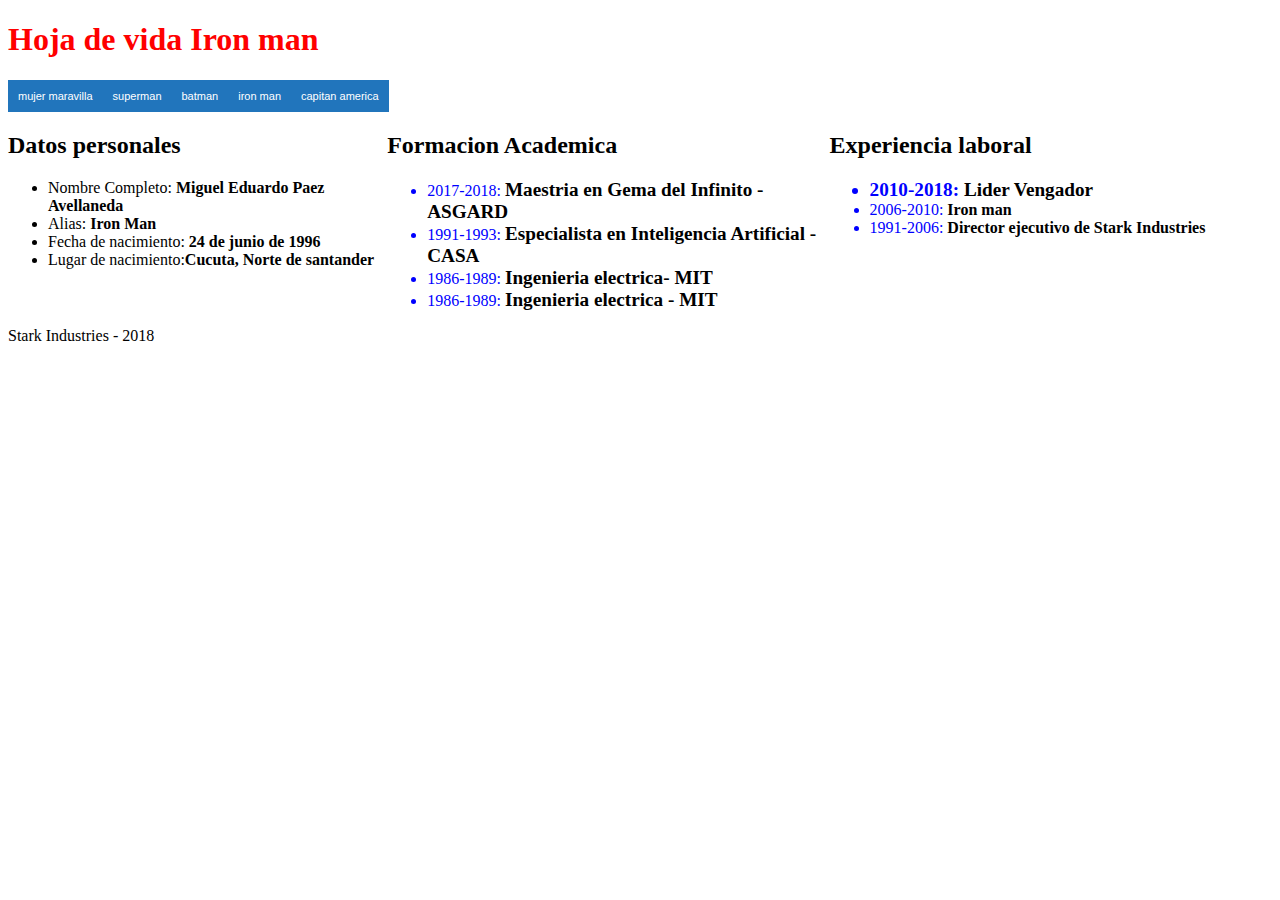
<file: practica ccs/index.html>
<!DOCTYPE html>
<html lang="en" dir="ltr">
  <head>
    <meta charset="utf-8">
    <meta name="viewport" content="width=device-width, initial-scale=1, maximum-scale=600">

      <link rel="stylesheet"  href="style.css">
    <title>Ejercicio de utilizacion de css</title>
  </head>
  <body>
  <header>
<h1>Hoja de vida Iron man </h1>
<nav>
  <ul>
    <li><a href="#">mujer maravilla</a></li>
    <li><a href="#">superman </a></li>
    <li><a href="#">batman</a></li>
    <li><a href="#">iron man</a></li>
    <li><a href="#">capitan america</a></li>
  </ul>
</nav>
  </header>

  <aside >
    <h2>Datos personales</h2>
    <ul>
      <li>Nombre Completo: <strong>Miguel Eduardo Paez Avellaneda</strong></li>
      <li>Alias: <strong>Iron Man</strong></li>
      <li>Fecha de nacimiento: <strong>24 de junio de 1996</strong></li>
      <li>Lugar de nacimiento:<strong>Cucuta, Norte de santander</strong></li>
    </ul>
  </aside>

  <section>
  <article id="Formacion">
    <h2>Formacion Academica</h2>
    <ul>
      <li>2017-2018: <strong>Maestria en Gema del Infinito - ASGARD</strong></li>
      <li>1991-1993: <strong>Especialista en Inteligencia Artificial - CASA</strong></li>
      <li>1986-1989: <strong>Ingenieria electrica- MIT</strong></li>
      <li>1986-1989: <strong>Ingenieria electrica - MIT</strong></li>
    </ul>
  </article>
  <article id="Experiencia">
    <h2>Experiencia laboral</h2>
    <ul>
      <li class="actual">2010-2018: <strong>Lider Vengador</strong></li>
      <li>2006-2010: <strong>Iron man</strong></li>
      <li>1991-2006: <strong>Director ejecutivo de Stark Industries</strong></li>
    </ul>
  </article>
  </section>
  <footer><p>Stark Industries - 2018</p></footer>
  </body>
</html>
</file>
<file: practica ccs/style.css>
h1{
  color: red;
}
article li {
  color: #00f;
}
article li.actual{
  font-weight: bolder;
  font-size: 1.2em;
}
article li strong {
  color: #000;
}
aside {
  float: left;
  width: 30%;
  clear: both;
}
section{
  float: left;
  width: 70%;
}
nav ul {
  padding: 0;
}
nav ul li{
  display:inline;
}
nav ul li a {
  font-family: arial ;
  font-size: 11px;
  text-decoration:none;
  float:left;
  padding: 10px;
  background-color: #2175bc;
  color: #fff;

}
footer{
  clear: both;
}
#Formacion{
  float: left;
  width: 50%;

}
#Formacion ul li :first-child{
  font-weight: bolder;
  font-size: 1.2em;
}
#Experiencia{
  float: left;
  white: 50%;
}

@media  (min-width: 700px) and (max-width: 1000px)  {

  body {
    font-family: arial,sans-serif;
  }
  aside{
    float: left;
    width: 40%;
    clear:both;
  }
  section{
    float: left;
    width: 60%;
  }
  #Formacion {
    width: 100%;
  }
  #Experiencia{
    width: 100%;
  }

}
</file>
